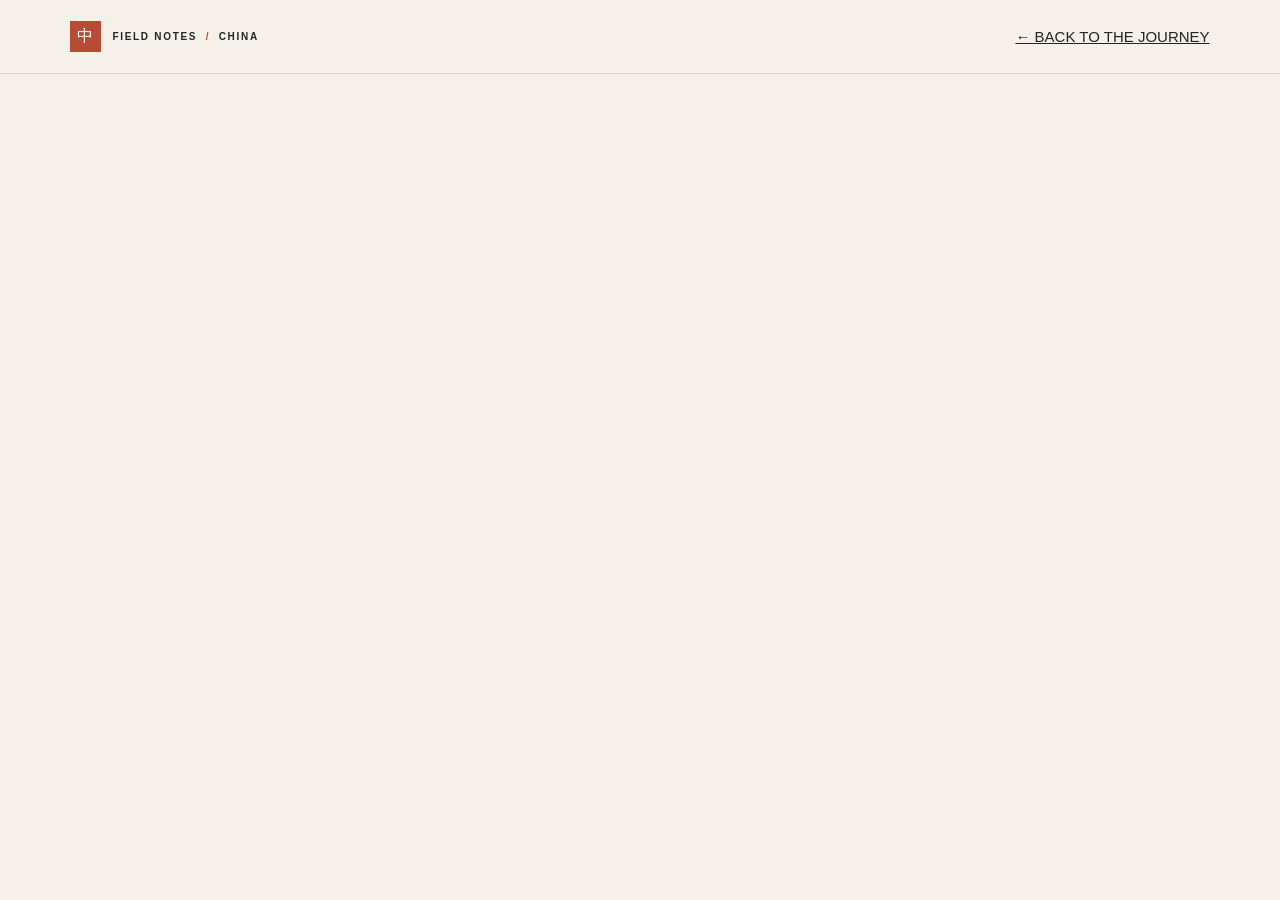
<file: photo-credits.html>
<!doctype html><html lang="en"><head><meta charset="utf-8"><meta name="viewport" content="width=device-width,initial-scale=1"><meta name="theme-color" content="#f5f1e8"><title>Photo credits · Field Notes / China</title><link rel="stylesheet" href="style.css"></head><body><header class="topbar"><a class="brand" href="index.html"><span class="brand-mark">中</span><span>FIELD NOTES <i>/</i> CHINA</span></a><a href="index.html">← BACK TO THE JOURNEY</a></header><main class="section-wrap" style="padding:80px 0;min-height:70vh"><p class="eyebrow">OPEN LICENSE PHOTOGRAPHY</p><h1 style="font:500 clamp(38px,5vw,60px)/1.15 var(--serif)">Image credits</h1><p>These Wikimedia Commons photos are stored in this site for reliable loading. Please retain the photographer and license credits if reusing them.</p><ul style="line-height:2.2"><li><a href="https://commons.wikimedia.org/wiki/File:Shanghai_skyline_at_night.jpg">Shanghai skyline at night</a> — Ernest Jourdier · <a href="https://creativecommons.org/licenses/by/4.0/">CC BY 4.0</a></li><li><a href="https://commons.wikimedia.org/wiki/File:20090913_Wuzhen_5129.jpg">Wuzhen water town</a> — Jakub Hałun · <a href="https://creativecommons.org/licenses/by-sa/4.0/">CC BY-SA 4.0</a></li><li><a href="https://commons.wikimedia.org/wiki/File:20090524_Hangzhou_West_Lake_7531.jpg">West Lake, Hangzhou</a> — Jakub Hałun · <a href="https://creativecommons.org/licenses/by-sa/3.0/">CC BY-SA 3.0</a></li><li><a href="https://commons.wikimedia.org/wiki/File:Lingering_Garden,_Suzhou,_China_(2015)_-_06.jpg">Lingering Garden, Suzhou</a> — Another Believer · <a href="https://creativecommons.org/licenses/by-sa/4.0/">CC BY-SA 4.0</a></li><li><a href="https://commons.wikimedia.org/wiki/File:Beijing_Forbidden_City_Hall_of_Central_Harmony_terraces-20071018-RM-143613.jpg">Forbidden City, Beijing</a> — Reinhold Möller Ermell · <a href="https://creativecommons.org/licenses/by-sa/4.0/">CC BY-SA 4.0</a></li><li><a href="https://commons.wikimedia.org/wiki/File:Hong_Kong_Harbour_Night_2019-06-11.jpg">Hong Kong harbour at night</a> — Benh LIEU SONG · <a href="https://creativecommons.org/licenses/by-sa/4.0/">CC BY-SA 4.0</a></li><li><a href="https://commons.wikimedia.org/wiki/File:Historic_Centre_of_Macau_IMG_5376.JPG">Historic Centre of Macau</a> — deror_avi · <a href="https://creativecommons.org/licenses/by-sa/3.0/">CC BY-SA 3.0</a></li><li><a href="https://commons.wikimedia.org/wiki/File:Skyline_in_Shenzhen_(20250327).jpg">Shenzhen skyline</a> — Fumikas Sagisavas · <a href="https://creativecommons.org/publicdomain/zero/1.0/">CC0</a></li><li><a href="https://commons.wikimedia.org/wiki/File:Canton_Tower,_Guangzhou_(5928990138).jpg">Canton Tower, Guangzhou</a> — Eduardo M. C. · <a href="https://creativecommons.org/licenses/by/2.0/">CC BY 2.0</a></li><li>Cantonese food photo is credited in <a href="PHOTO-CREDITS.md">the source credit list</a>.</li></ul><a href="index.html">Return to the trip</a></main><footer><a class="brand" href="index.html"><span class="brand-mark">中</span><span>FIELD NOTES <i>/</i> CHINA</span></a><span>MADE FOR THE JOURNEY</span></footer></body></html>
</file>
<file: style.css>
:root{--paper:#f5f1e8;--ink:#222522;--muted:#76776f;--red:#b74b36;--olive:#737c59;--line:#d8d2c6;--cream:#ebe5d8;--serif:'Playfair Display',Georgia,serif;--sans:'DM Sans',Arial,sans-serif}*{box-sizing:border-box}html{scroll-behavior:smooth;scroll-padding-top:84px}body{margin:0;background:var(--paper);color:var(--ink);font-family:var(--sans);font-size:15px;line-height:1.6}a{color:inherit}.skip-link{position:absolute;left:-999px;top:8px;z-index:20;background:white;padding:10px}.skip-link:focus{left:10px}.topbar{height:74px;display:flex;align-items:center;justify-content:space-between;padding:0 5.5%;border-bottom:1px solid var(--line);background:var(--paper);position:sticky;top:0;z-index:10}.brand{display:flex;gap:11px;align-items:center;text-decoration:none;font-size:10px;font-weight:700;letter-spacing:.17em}.brand i{font-style:normal;color:var(--red);padding:0 4px}.brand-mark{display:grid;place-items:center;width:31px;height:31px;background:var(--red);color:white;font:16px Georgia,serif}.desktop-nav{display:flex;gap:35px}.desktop-nav a,.top-date{font-size:11px;text-decoration:none;color:#595b54}.desktop-nav a:hover,.top-date:hover{color:var(--red)}.top-date{letter-spacing:.1em}.top-date span{color:var(--red);padding-left:8px}.hero{position:relative;height:min(690px,76vw);min-height:560px;background:#292f2b;color:#fff;overflow:hidden}.hero-image{position:absolute;inset:0;background-image:url('assets/shanghai.jpg');background-size:cover;background-position:center 48%;transform:scale(1.015)}.hero-shade{position:absolute;inset:0;background:linear-gradient(90deg,rgba(19,24,23,.72),rgba(19,24,23,.17) 68%),linear-gradient(0deg,rgba(18,20,19,.43),transparent 43%)}.hero-copy{position:absolute;left:12%;top:17%;max-width:650px}.eyebrow{font-size:10px;letter-spacing:.18em;font-weight:700;color:var(--red);margin:0 0 22px}.eyebrow span{margin-left:15px;color:#99978e}.eyebrow.light{color:#f2e9db}.eyebrow.light span{color:#d8b6a8}.hero h1{font:600 clamp(66px,8.1vw,116px)/.98 var(--serif);letter-spacing:-.045em;margin:0}.hero h1 em,h2 em{font-weight:500;color:var(--red)}.hero h1 em{color:#e0aa83}.hero-sub{font-size:16px;line-height:1.75;color:#f0e9df;margin:27px 0 28px}.round-link{width:47px;height:47px;border:1px solid #ffffff9c;border-radius:50%;display:grid;place-items:center;text-decoration:none;font-size:22px;transition:.2s}.round-link:hover{background:white;color:var(--ink)}.hero-caption{position:absolute;left:5.5%;bottom:32px;font-size:10px;letter-spacing:.15em}.hero-caption span{color:#ffffffb7;margin-left:18px;letter-spacing:.06em}.hero-stamp{position:absolute;right:6%;bottom:28px;display:flex;align-items:center;gap:10px;border-left:1px solid #ffffff83;padding-left:15px}.hero-stamp b{font:42px var(--serif);line-height:1}.hero-stamp span{font-size:9px;line-height:1.4;letter-spacing:.13em}.section-wrap{width:min(1120px,88%);margin:0 auto}.intro{padding:106px 0 105px}.intro-grid{display:grid;grid-template-columns:1.05fr .95fr;gap:12%;align-items:center}.intro h2,.section-heading h2,.check-intro h2{font:500 clamp(38px,4.7vw,60px)/1.18 var(--serif);letter-spacing:-.035em;margin:0}.intro-body{max-width:470px}.intro-body>p:first-child{font-size:16px;line-height:1.9;margin:0 0 24px;color:#454740}.note{border-top:1px solid var(--line);padding-top:14px;font-size:12px;color:var(--muted);line-height:1.7;display:flex;gap:11px}.note-icon{color:var(--red);font-size:16px}.stats{border-top:1px solid var(--line);margin-top:66px;padding-top:22px;display:grid;grid-template-columns:repeat(4,1fr)}.stats div{display:flex;align-items:baseline;gap:12px}.stats b{font:32px var(--serif);color:var(--red)}.stats span{font-size:9px;letter-spacing:.15em;color:var(--muted)}.route-section,.guide-section{background:var(--cream);padding:94px 0 100px}.section-heading{display:flex;justify-content:space-between;align-items:end;gap:36px;margin-bottom:45px}.section-heading .eyebrow{margin-bottom:15px}.section-heading h2{font-size:48px}.section-side{max-width:310px;font-size:13px;color:var(--muted);margin:0 0 4px;line-height:1.8}.map-layout{display:grid;grid-template-columns:1.26fr .74fr;gap:36px;align-items:start}.map-card{background:#f4f0e7;border:1px solid #ded8cd;padding:22px 26px 16px}.route-map{display:block;width:100%;height:auto;max-height:600px}.map-coast{fill:none;stroke:#c9cdb9;stroke-width:2}.route-line{fill:none;stroke:#b94e39;stroke-width:2.5;stroke-linecap:round;stroke-linejoin:round;opacity:.78}.route-dash{stroke:#f4f0e7;stroke-width:1;stroke-dasharray:1 10;opacity:.95}.map-city{cursor:pointer}.map-city circle{fill:#f4f0e7;stroke:var(--red);stroke-width:2.3;transition:.18s}.map-city.active circle,.map-city:hover circle{fill:var(--red);r:10}.map-city text{font:700 10px var(--sans);letter-spacing:.1em;fill:#4d5148}.map-water{font:9px var(--sans);letter-spacing:.2em;fill:#a9ad9a}.map-river{fill:none;stroke:#adb7a2;stroke-width:5;stroke-linecap:round}.map-legend{display:flex;gap:17px;flex-wrap:wrap;border-top:1px solid var(--line);padding-top:13px;font-size:8px;letter-spacing:.13em;color:var(--muted)}.legend-dot{display:inline-block;width:7px;height:7px;background:var(--red);border-radius:50%;margin-right:6px}.legend-dash{display:inline-block;width:14px;border-top:1px dashed var(--red);margin:0 6px 3px 0}.route-list{display:flex;flex-direction:column}.route-stop{border-bottom:1px solid #d6d0c4;padding:12px 2px 13px;display:grid;grid-template-columns:35px 1fr auto;align-items:center;gap:8px;cursor:pointer;transition:.18s}.route-stop:hover,.route-stop.active{padding-left:9px;background:#f2ede3}.stop-num{font:17px var(--serif);color:#b7ae9c}.stop-name{font:19px var(--serif)}.stop-region{display:block;font:10px var(--sans);color:var(--muted);margin-top:1px}.stop-arrow{color:var(--red);font-size:16px}.days-section{padding:98px 0 110px}.day-tabs{display:flex;border-bottom:1px solid var(--line);margin-bottom:28px;gap:7px}.day-tab{padding:12px 22px;background:none;border:0;border-bottom:2px solid transparent;color:var(--muted);font:600 12px var(--sans);cursor:pointer}.day-tab span{margin-left:8px;font-weight:400}.day-tab.active{color:var(--red);border-color:var(--red)}.days-grid{display:grid;grid-template-columns:repeat(3,1fr);gap:18px}.day-card{background:#fffdf8;border:1px solid #e4dfd4;min-height:248px;display:flex;flex-direction:column}.day-photo{height:124px;background-size:cover;background-position:center;position:relative}.day-photo:after{content:'';position:absolute;inset:0;background:linear-gradient(0deg,#191e1c80,transparent 65%)}.day-date{position:absolute;z-index:1;left:16px;bottom:11px;color:white;font-size:10px;letter-spacing:.14em}.day-copy{padding:17px 18px 20px}.day-copy h3{font:22px var(--serif);margin:0 0 5px}.day-copy p{font-size:12px;color:var(--muted);line-height:1.7;margin:0}.day-tag{display:inline-block;font-size:8px;letter-spacing:.13em;text-transform:uppercase;color:var(--olive);margin-bottom:7px}.guide-grid{display:grid;grid-template-columns:repeat(3,1fr);gap:17px}.guide-card{background:#f8f5ee;border:1px solid #ded8cd}.guide-image{height:160px;background-size:cover;background-position:center}.guide-copy{padding:19px 20px 22px}.guide-copy .eyebrow{margin-bottom:9px;font-size:8px}.guide-copy h3{font:24px var(--serif);margin:0 0 8px}.guide-copy p{font-size:12px;line-height:1.75;color:#696b63;margin:0}.check-section{padding:104px 0 106px;display:grid;grid-template-columns:.8fr 1.2fr;gap:12%}.check-intro h2{font-size:46px}.check-intro>p:not(.eyebrow){font-size:13px;color:var(--muted);margin:18px 0 35px}.progress-meta{display:flex;justify-content:space-between;font-size:9px;letter-spacing:.12em;color:var(--muted);margin-bottom:9px}.progress-track{height:4px;background:#ded8cd}.progress-track div{height:100%;width:0;background:var(--red);transition:width .25s}.reset-button{margin-top:18px;padding:0;border:0;background:none;text-decoration:underline;text-underline-offset:4px;color:var(--muted);font:11px var(--sans);cursor:pointer}.checklist{display:grid;grid-template-columns:1fr 1fr;gap:0 25px;align-content:start}.check-group{grid-column:1/-1;border-bottom:1px solid var(--line);font-size:9px;letter-spacing:.15em;color:var(--red);padding:13px 0 8px;margin-top:2px}.check-item{display:flex;gap:10px;align-items:flex-start;border-bottom:1px solid #e2ddd3;padding:12px 0;font-size:12px;line-height:1.5;cursor:pointer}.check-item input{accent-color:var(--red);width:15px;height:15px;flex:none;margin:1px 0 0}.check-item.done span{text-decoration:line-through;color:#9b9b93}.last-note{background:#e9e2d5;text-align:center;padding:57px 20px 54px}.last-mark{margin:0 auto 10px;width:38px;height:38px;display:grid;place-items:center;border:1px solid var(--red);border-radius:50%;font:19px Georgia;color:var(--red)}.last-note p{font:29px var(--serif);margin:0 0 13px}.last-note>span{font-size:9px;letter-spacing:.17em;color:var(--muted)}footer{min-height:79px;padding:18px 5.5%;display:flex;align-items:center;justify-content:space-between;color:#77786f}footer>span,footer>a:last-child{font-size:9px;letter-spacing:.12em;text-decoration:none}.toast{position:fixed;left:50%;bottom:22px;transform:translate(-50%,20px);opacity:0;background:#252824;color:white;padding:9px 16px;border-radius:2px;font-size:12px;transition:.2s;pointer-events:none;z-index:20}.toast.show{transform:translate(-50%,0);opacity:1}
@media(max-width:800px){.topbar{height:62px;padding:0 5%}.desktop-nav{gap:17px}.desktop-nav a{font-size:10px}.top-date{font-size:9px}.hero{min-height:540px;height:78vh;max-height:720px}.hero-copy{left:8%;top:20%}.hero h1{font-size:clamp(68px,12vw,98px)}.section-wrap{width:88%}.intro{padding:78px 0}.intro-grid{gap:7%}.intro h2{font-size:44px}.stats{margin-top:45px}.map-layout{grid-template-columns:1fr;gap:25px}.route-list{display:grid;grid-template-columns:1fr 1fr;column-gap:15px}.route-stop{grid-template-columns:30px 1fr auto}.days-grid{grid-template-columns:repeat(2,1fr)}.guide-grid{grid-template-columns:repeat(2,1fr)}.check-section{gap:7%}}
@media(max-width:560px){html{scroll-padding-top:66px}.topbar{height:58px;padding:0 18px}.brand{font-size:9px;gap:8px}.brand-mark{width:28px;height:28px}.desktop-nav{position:fixed;bottom:0;left:0;right:0;z-index:12;background:var(--paper);border-top:1px solid var(--line);padding:9px 4px max(9px,env(safe-area-inset-bottom));display:flex;justify-content:space-around;gap:0}.desktop-nav a{font-size:10px;padding:5px 4px}.top-date{letter-spacing:.05em;font-size:8px}.top-date span{padding-left:2px}.hero{height:calc(86svh - 58px);min-height:540px;max-height:740px}.hero-image{background-position:57% center}.hero-shade{background:linear-gradient(90deg,rgba(19,24,23,.58),rgba(19,24,23,.09)),linear-gradient(0deg,rgba(18,20,19,.48),transparent 50%)}.hero-copy{left:7%;right:6%;top:23%}.hero h1{font-size:clamp(66px,16vw,88px)}.hero-sub{font-size:14px}.hero-caption{left:7%;bottom:24px;font-size:9px}.hero-caption span{display:block;margin:3px 0 0;font-size:8px}.hero-stamp{right:6%;bottom:23px}.hero-stamp b{font-size:34px}.hero-stamp span{font-size:8px}.section-wrap{width:88%}.intro{padding:68px 0}.eyebrow{font-size:9px;margin-bottom:17px}.intro-grid{grid-template-columns:1fr;gap:24px}.intro h2{font-size:42px}.intro-body>p:first-child{font-size:14px;line-height:1.8}.note{font-size:11px}.stats{grid-template-columns:1fr 1fr;gap:16px 8px;margin-top:32px;padding-top:17px}.stats b{font-size:27px}.stats span{font-size:8px}.route-section,.guide-section{padding:69px 0}.section-heading{display:block;margin-bottom:28px}.section-heading h2{font-size:39px}.section-side{font-size:12px;margin-top:12px}.map-card{padding:12px 10px 12px}.route-map{max-height:none}.map-legend{gap:9px;font-size:7px}.route-list{grid-template-columns:1fr;column-gap:0}.route-stop{padding:9px 3px}.stop-name{font-size:17px}.stop-region{font-size:9px}.days-section{padding:72px 0}.day-tabs{margin-right:-6%;overflow:auto;white-space:nowrap;scrollbar-width:none}.day-tabs::-webkit-scrollbar{display:none}.day-tab{padding:10px 12px;font-size:10px}.day-tab span{margin-left:4px}.days-grid{grid-template-columns:1fr;gap:12px}.day-card{min-height:0}.day-photo{height:152px}.day-copy{padding:14px 16px 17px}.day-copy h3{font-size:21px}.guide-grid{grid-template-columns:1fr;gap:12px}.guide-image{height:180px}.guide-copy{padding:16px 17px 19px}.guide-copy h3{font-size:22px}.check-section{padding:72px 0;grid-template-columns:1fr;gap:34px}.check-intro h2{font-size:41px}.check-intro>p:not(.eyebrow){margin:12px 0 24px}.checklist{grid-template-columns:1fr 1fr;gap:0 14px}.check-item{font-size:11px;padding:11px 0}.check-group{font-size:8px}.last-note{padding:45px 15px}.last-note p{font-size:25px}footer{padding:17px 5%;margin-bottom:49px}footer>span{display:none}footer>a:last-child{font-size:8px}}
@media(prefers-reduced-motion:reduce){html{scroll-behavior:auto}*,*:before,*:after{transition:none!important}}
.stop-transfer{display:block;font-size:9px;color:#8b7769;margin-top:5px;line-height:1.4}.stop-arrow{align-self:center}
@media(max-width:560px){.stop-transfer{font-size:9px}.route-stop{grid-template-columns:30px 1fr auto;align-items:center}.route-stop .stop-arrow{font-size:15px}}

.credits-link{font-size:9px;letter-spacing:.12em;text-decoration:none;color:#77786f}.credits-link:hover{color:var(--red)}
/* Reveal static content after the itinerary loads */
body:not(.ready) main, body:not(.ready) footer { visibility: hidden; }
.top-actions { display:flex; align-items:center; gap:12px; }
.trip-notes { display:grid; grid-template-columns:repeat(3,minmax(0,1fr)); gap:12px; margin:20px 0 28px; }
.trip-note { padding:18px; background:#e8eee8; border-radius:5px; color:#30433c; font-size:14px; line-height:1.55; }
.trip-note h3 { margin:0 0 8px; font:600 17px 'Playfair Display',serif; }
.trip-note p { margin:6px 0; }
.flight-alert { grid-column:1/-1; border-left:3px solid #bc5b3d; background:#f8e9df; }
@media(max-width:720px) {
  .top-actions { gap:7px; }
  .top-actions .top-date { display:none; }
  .trip-notes { grid-template-columns:1fr; }
}
.route-stop-wrap { display:flex; flex-direction:column; align-items:flex-start; padding-bottom:10px; }
.check-row { display:flex; flex-wrap:wrap; align-items:center; justify-content:space-between; gap:0 10px; }.route-map-live { height:520px; border:1px solid #ded8cd; background:#e8e3d8; }
.map-note { margin:8px 0 0; font-size:10px; color:var(--muted); }
.city-pin span { display:grid; place-items:center; width:26px; height:26px; border-radius:50%; background:var(--red); color:#fff; font:700 10px var(--sans); border:2px solid #fff; box-shadow:0 1px 4px #0005; }
.city-places { width:100%; padding:2px 2px 0 40px; }
.city-places summary { cursor:pointer; font-size:10px; letter-spacing:.08em; color:var(--red); }
.city-places ul { list-style:none; margin:8px 0 4px; padding:0; }
.city-places li { padding:6px 0; border-bottom:1px dotted #d6d0c4; font-size:12px; line-height:1.4; }
.city-places li a { text-decoration:none; }
.city-places li a:hover b { color:var(--red); }
.place-day { margin-left:8px; font-size:9px; letter-spacing:.1em; color:var(--muted); }
.place-note { display:block; font-size:10px; color:#8b7769; }
.amap-link { margin-left:8px; font-size:10px; color:var(--red); text-decoration:none; white-space:nowrap; }
.amap-link:hover { text-decoration:underline; }
.amap-city { display:inline-block; margin:8px 0 0; }
@media(max-width:560px) { .route-map-live { height:340px; } .city-places { padding-left:34px; } }
</file>
